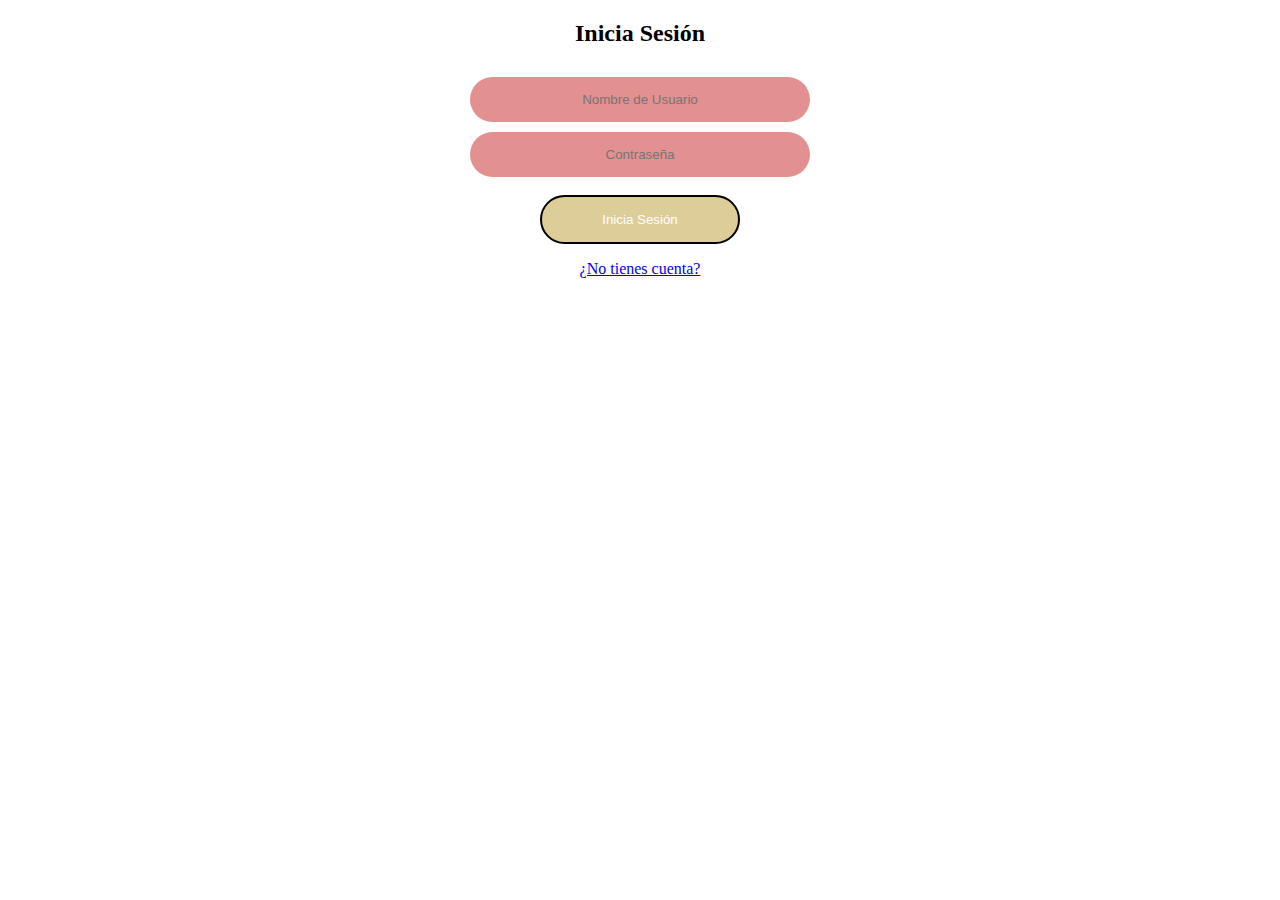
<file: templates/iniciar_sesion.html>
<!DOCTYPE html>
<html lang="en">
<head>
  <meta charset="UTF-8">
  <meta name="viewport" content="width=device-width, initial-scale=1.0">
  <meta name="description" content="Inicio de sesión en CalcioPoli">
  <link rel="stylesheet" href="../static/styles.css">
  <link rel="icon" href="logoEmpresa.png" type="image/x-icon">
  <title>Inicio de Sesión</title>
</head>
<body>
  
  <form name="Inicio Sesión" method="POST" action="/login">
  
    <div class="form-row">
        <h2>Inicia Sesión</h2>
      <input type="hidden" name="db" value ="prueba_reto">
      <input type="hidden" name="table" value ="Usuarios">
      <input type="hidden" name="id">
      <div class="form-group col">
        <input type="text" class="form-control" name ="NombreUsuario" placeholder="Nombre de Usuario" required />
      </div>
    </div>
    <div class="form-row">
      <div class="form-group col-lg-6">
        <input type="password" class="form-control" name ="Contrasena" placeholder="Contraseña" required/>
      </div>
    
        
      </div>
    </div>
    <br>
    <div class="boton_enviar">
      <button class="boton_formulario">
        Inicia Sesión
      </button>
    </div>
    <p class="link"><a href="registro_sesion.html">¿No tienes cuenta?</a></p>
  </form>


</body>
</html>
</file>
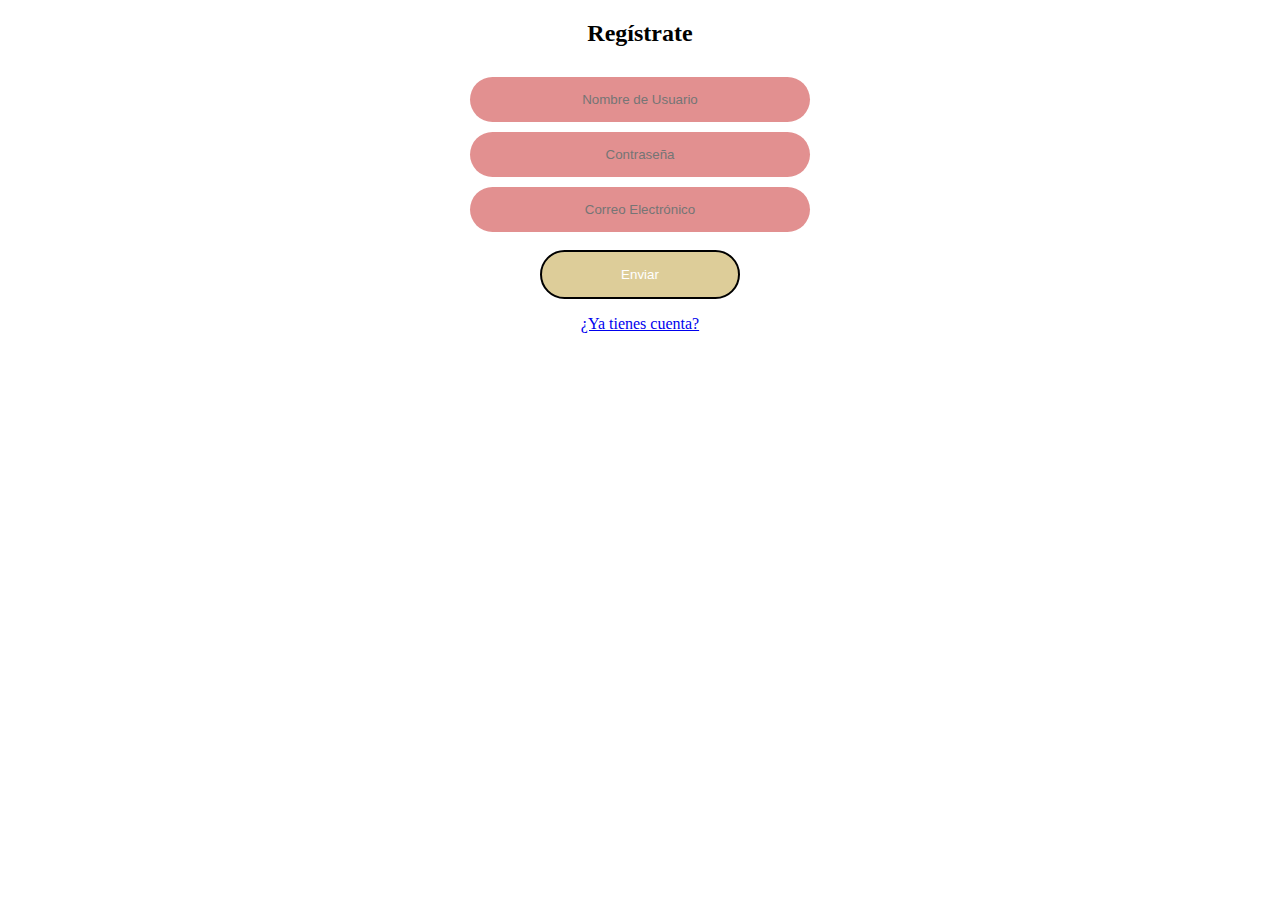
<file: templates/registro_sesion.html>
<!DOCTYPE html>
<html lang="es">
<head>
  <meta charset="UTF-8">
  <meta name="viewport" content="width=device-width, initial-scale=1.0">
  <meta name="description" content="Registrarse en CalcioPoli">
  <link rel="stylesheet" href="../static/styles.css">
  <link rel="icon" href="logoEmpresa.png" type="image/x-icon">
  <title>Registro</title>
</head>
<body>
  
  <form name="Registrarse" method="POST" action="/add_user">
  
    <div class="form-row">
        <h2>Regístrate</h2>
      <input type="hidden" name="db" value ="prueba_reto">
      <input type="hidden" name="table" value ="Usuarios">
      <input type="hidden" name="id">
      <div class="form-group col">
        <input type="text" class="form-control" name ="NombreUsuario" placeholder="Nombre de Usuario" required />
      </div>
    </div>
    <div class="form-row">
      <div class="form-group col-lg-6">
        <input type="password" class="form-control" name ="Contrasena" placeholder="Contraseña" required/>
      </div>
      <div class="form-group col-lg-6">
        <input type="email" class="form-control" name="Email" placeholder="Correo Electrónico" required />
        
      </div>
    </div>
    <br>
    <div class="boton_enviar">
      <button class="boton_formulario">
        Enviar
      </button>
    </div>
    <p class="link"><a href="iniciar_sesion.html">¿Ya tienes cuenta?</a></p>
  </form>


</body>
</html>
</file>
<file: static/styles.css>
h1{
    text-align: center;
}

.contenido{
    display: flex;
    flex-direction: column;
}

.header{
    text-align: center;
    align-items: center;
    justify-content: center;
    background-color: #3643ff;
    color: whitesmoke;
}


.after_h1{
    display: flex;
    grid-template-columns: auto auto auto auto;
}

#logo_seriea{
    display: block;
    margin-left: auto;
    margin-right: auto;
    grid-column: 2/3;
    width: 200px;
    height: 200px;

}

.sidebar{
    display: flex;
    justify-content: center;
    flex-direction: row;
    gap : 5px;
}


.sidebar > a{

    display: flex;
    background-color: #df2e2e;
    width: 200px;
    height: 50px;
    margin: 10px;
    justify-content: center;
    align-items: center;
    text-align: center;
    font-size: 17px;
    text-decoration: none;
    color:whitesmoke;
}



 .botones_sesion{
   
    float:left;
    display: flex;
    background-color: #0fbb2c;
    width: 200px;
    height: 50px;
    margin: 10px;
    justify-content: center;
    align-items: center;
    text-align: center;
    font-size: 17px;
    text-decoration: none;
    color:whitesmoke;
    grid-column: 3/3;
}


.equipos_totales{
    display: flex;
    text-align: center;
    justify-content: center;   
}


.elemento_tabla{
    padding: 20px;
    margin: 50px;
}

table {
    border-collapse: collapse;
}

tr {
    border: 2px solid black;
}

td {
    border: 1px solid black; 
    padding: 20px;
    margin: 50px;
}

#footer_principal{
    background-color: rgb(0, 0, 0);
    text-align: center;
    font-size: 25px;
    color: whitesmoke;
}

.tabla_resultados{
    background-color: bisque;
    border : 3px solid black
}
.columna_tabla{
    text-align: center;
}

.sobre_nosotros{
    text-align: center;
    font-size: 17px;
    
}

MARQUEE{
    color : white;
    font-size: 26px;
    background-color:#cc3b3b91
}

.descuentos{
    border: 2px solid black;
    background-color:#e04b467e
}


form{
   text-align: center;
}

input{
    background-color:#cc3b3b91 ;
    padding: 10px;
    margin-top: 10px;
    border: 2px solid black;
    width: 300px;
    border:none;
	padding:15px 20px;
	border-radius:25px;
	background:#cc3b3b91;
}



.boton_formulario{
    background-color: #d6c384d3;
    color: white;
    padding: 15px;
    border:none;
    border-radius:25px;
    width: 200px;
    border: 2px solid black;
}



input[placeholder="Nombre de Usuario"], input[placeholder="Contraseña"], input[placeholder="Correo Electrónico"]{
    text-align: center;
}
</file>
